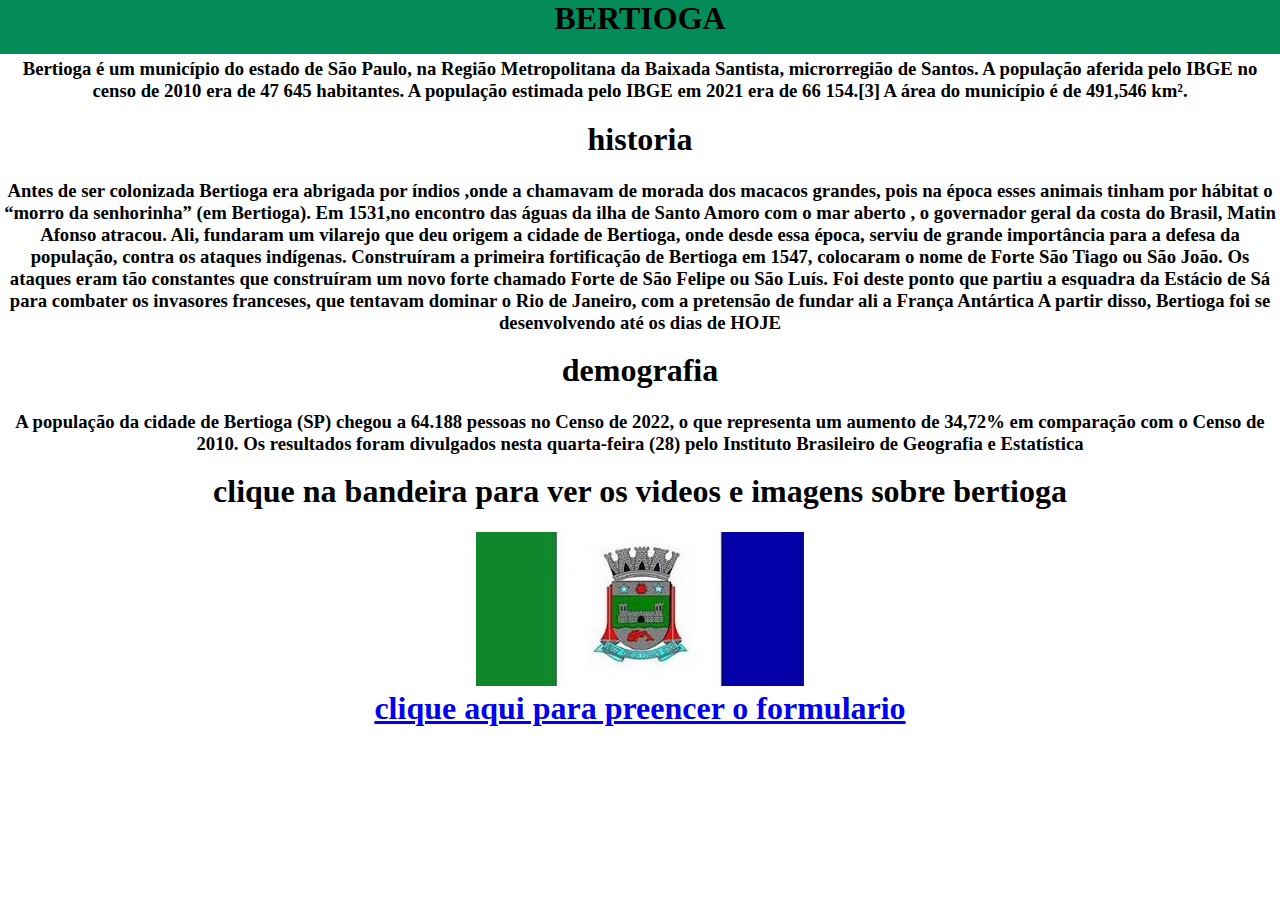
<file: trabalho ´pw1/index.html>
<!DOCTYPE html>
<html lang="en">
<head>
    <meta charset="UTF-8">
    <meta name="viewport" content="width=device-width, initial-scale=1.0">
    <title>home</title>
    <link rel="stylesheet" href="style.css">
</head>
<body>
    <div id="home1">
        
             <h1> BERTIOGA </h1>
             <h3>Bertioga é um município do estado de São Paulo, na Região Metropolitana da Baixada Santista, microrregião de Santos. A população aferida pelo IBGE no censo de 2010 era de 47 645 habitantes. A população estimada pelo
                    IBGE em 2021 era de 66 154.[3] A área do município é de 491,546 km².</h3>
                    <h1>historia</h1>
                    <H3>Antes de ser colonizada Bertioga era abrigada por índios ,onde a chamavam de morada dos macacos grandes, pois na época esses animais tinham por hábitat o “morro da senhorinha” (em Bertioga).
                        Em 1531,no encontro das águas da ilha de Santo Amoro com o mar aberto , o governador geral da costa do Brasil, Matin Afonso atracou.
                        Ali, fundaram um vilarejo que deu origem a cidade de Bertioga, onde desde essa época, serviu de grande importância para a defesa da população, contra os ataques indígenas.
                        Construíram a primeira fortificação de Bertioga em 1547, colocaram o nome de Forte São Tiago ou São João. Os ataques eram tão constantes que construíram um novo forte chamado Forte de São Felipe ou São Luís. Foi deste ponto que partiu a esquadra da Estácio de Sá para combater os invasores franceses, que tentavam dominar o Rio de Janeiro, com a pretensão de fundar ali a França Antártica
                        A partir disso, Bertioga foi se desenvolvendo até os dias de HOJE <h3>
                        <h1>demografia</h1>
                        <h3>A população da cidade de Bertioga (SP) chegou a 64.188 pessoas no Censo de 2022, o que representa um aumento de 34,72% em comparação com o Censo de 2010. Os resultados foram divulgados nesta quarta-feira (28) pelo Instituto Brasileiro de Geografia e Estatística</h3>
            
                
             <h1>clique na bandeira para ver os videos e imagens sobre bertioga</h1>
     <a href="index2.html"><img src="img/bandeira.jpg" alt=""></a>
     <a href="index3.html"><h1>clique aqui para preencer o formulario <h1></a>   
</div>
</DIV>
</body>
</html>
</file>
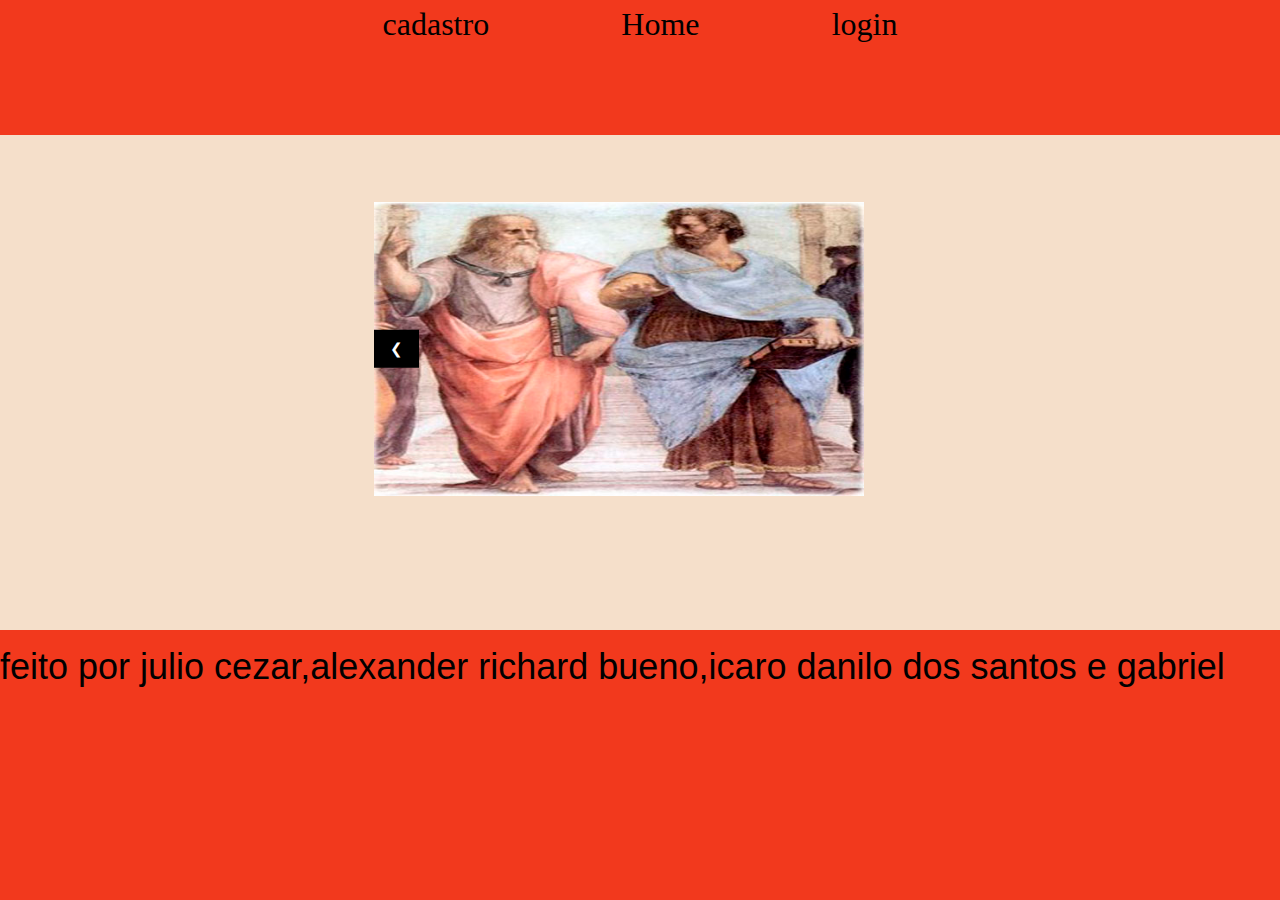
<file: trabalho pw1/pasta/index.html>
<!DOCTYPE html>
<html lang="en">
    <head>
        <meta charset="UTF-8">
        <meta name="viewport" content="width=device-width, initial-scale=1.0">
        <title>Teste</title>
        <link rel="stylesheet" type="text/css" href="estilo.css">
 
    </head>
    <body>
    <div id="menu">
      <a href="cadastro.html" id="menuHome" class="linkMenu">cadastro</a>
    <a href="index.html" id="menuLogin" class="linkMenu">Home</a> 
      <a href="login.html" id="menuCadastro" class="linkMenu">login</a> 
    </div>
    <div id="corpo">
      <meta name="viewport" content="width=device-width, initial-scale=1">
<link rel="stylesheet" href="https://www.w3schools.com/w3css/4/w3.css">
<style>
.mySlides {display:none;}
</style>
<body>
<h1>a</h1>
<h1>a</h1>
<h1>a</h1>


  
<div class="w3-content w3-display-container carrosel">
  <img class="mySlides" src="img/filoshopia.jpg" style="width:50%">
  <img class="mySlides" src="img/ecoonomia.jpg" style="width:50%">
  <img class="mySlides" src="img/espiritualidade.jpg" style="width:50%">
  <img class="mySlides" src="img/ciencia.jpg" style="width:50%">
  <img class="mySlides" src="img/historia.jpg" style="width:50%">
  <img class="mySlides" src="img/tecnologia.jpg" style="width:50%">
 
  <button class="w3-button w3-black w3-display-left" onclick="plusDivs(-1)">&#10094;</button>
  <button class="w3-button w3-black w3-display-right" onclick="plusDivs(1)">&#10095;</button>
</div>

<script>
var slideIndex = 1;
showDivs(slideIndex);

function plusDivs(n) {
  showDivs(slideIndex += n);
}

function showDivs(n) {
  var i;
  var x = document.getElementsByClassName("mySlides");
  if (n > x.length) {slideIndex = 1}
  if (n < 1) {slideIndex = x.length}
  for (i = 0; i < x.length; i++) {
    x[i].style.display = "none";  
  }
  x[slideIndex-1].style.display = "block";  
}
</script>
    </div>
    
    </script>
    <div id="rodape">
 <h1>feito por julio cezar,alexander richard bueno,icaro danilo dos santos e gabriel </h1>
    </div>
 
    </body>
</html>
</file>
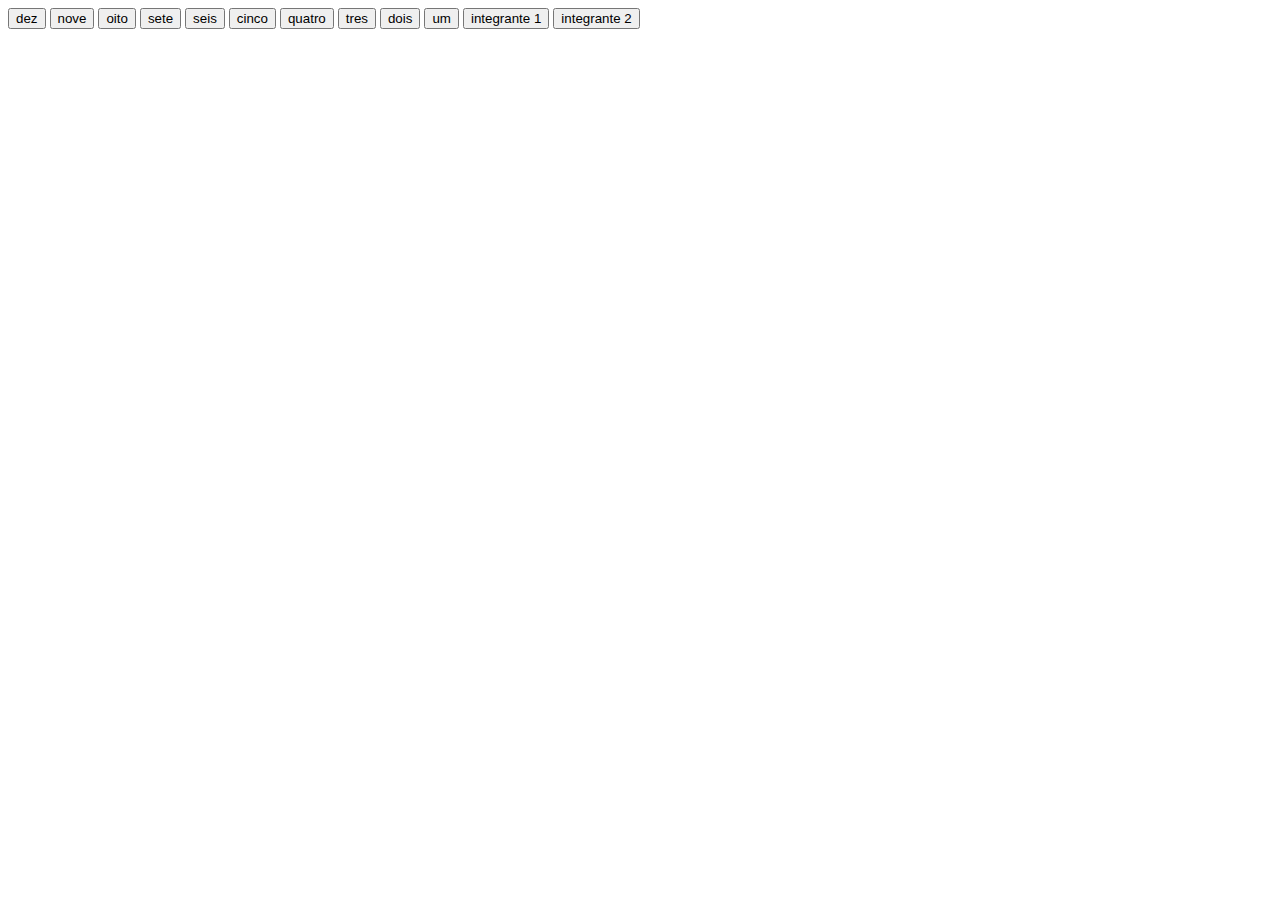
<file: a/jojo.html>
<!DOCTYPE html>
<html lang="en">
<head>
  <title>AVISO</title>
  <meta charset="utf-8">
  <meta name="viewport" content="width=device-width, initial-scale=1">
  <script src="jojo.js"></script>
</head>
<body>
  <input type="button" id="btnAtivar" value="dez" onclick="diavolo()">
  <input type="button" id="btnAtivar" value="nove" onclick="doppio()">
  <input type="button" id="btnAtivar" value="oito" onclick="mista()">
  <input type="button" id="btnAtivar" value="sete" onclick="bruno()">
  <input type="button" id="btnAtivar" value="seis" onclick="giorno()">
  <input type="button" id="btnAtivar" value="cinco" onclick="narancia()">
  <input type="button" id="btnAtivar" value="quatro" onclick="abachio()">
  <input type="button" id="btnAtivar" value="tres" onclick="trish()">
  <input type="button" id="btnAtivar" value="dois" onclick="koichi()">
  <input type="button" id="btnAtivar" value="um" onclick="guiaccio()">
  <input type="button" id="btnAtivar" value="integrante 1" onclick="jj()">
  <input type="button" id="btnAtivar" value="integrante 2" onclick="j()">
 
</body>
</html>
</file>
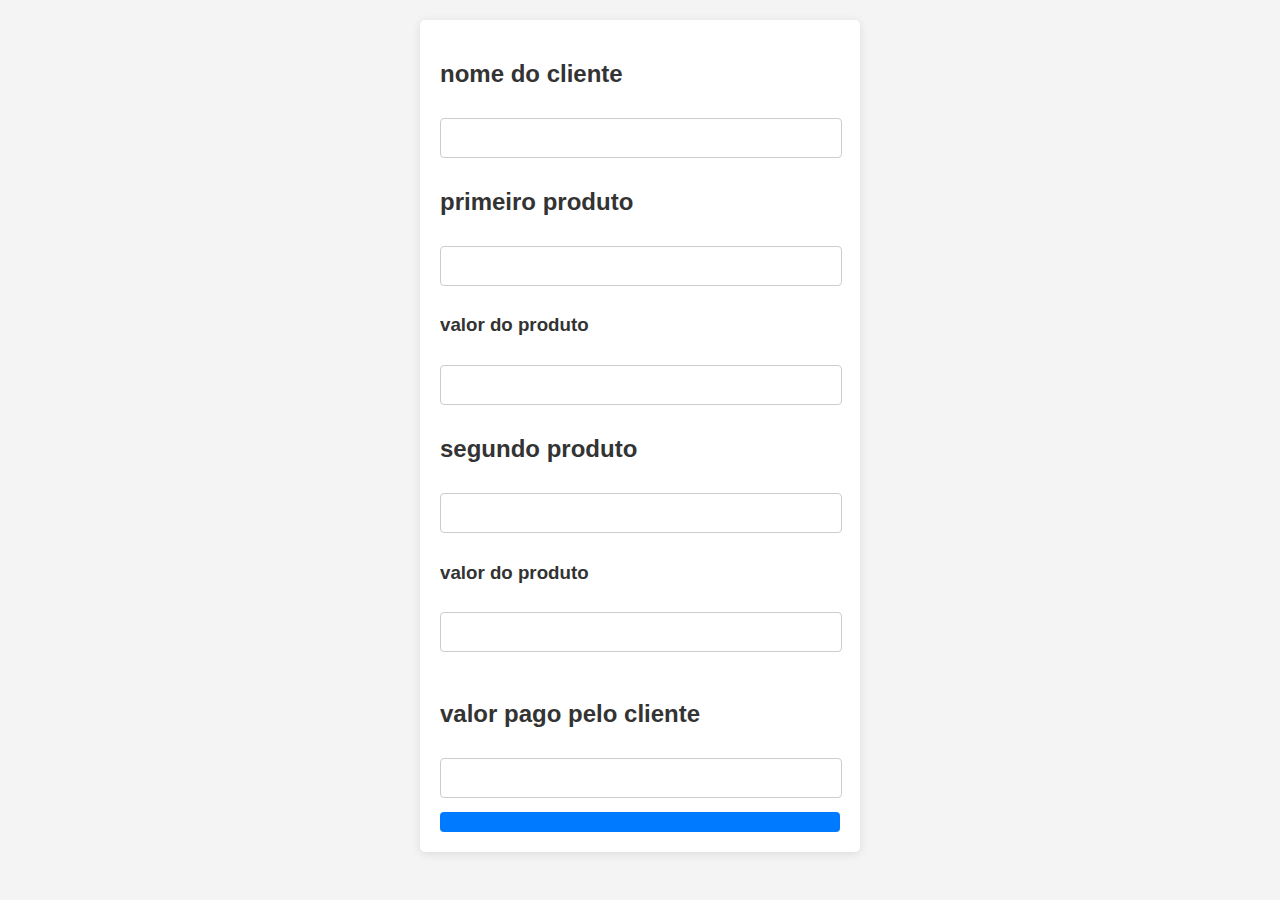
<file: atividade de php/html.html>
<!DOCTYPE html>
<html lang="en">
<head>
    <meta charset="UTF-8">
    <meta name="viewport" content="width=device-width, initial-scale=1.0">
    <link rel="stylesheet" href="css.css">
    <form method="POST" action="php.php">
    <title>Document</title>
</head>
<body>
  <h2>nome do cliente</h2>
    <input type="text" name="nomeCliente" 
    id="nomeCliente" required> 
    <br>
    <h2>primeiro produto</h2>
   <input type="text" name="produto1" id="produto1" 
    required> 
    <h3>  valor do produto</h3>
  <input type="number" step="0.01" 
    name="valor1" id="valor1" required> 
    <br>
    <h2> segundo produto </h2>
 <input type="text" name="produto2" id="produto2" 
    required> 
    <h3>valor do produto </h3>
  <input type="number" step="0.01" 
    name="valor2" id="valor2" required> 
    <br>
    <br>
    <h2>valor pago pelo cliente</h2>
    <input type="number" step="0.01" 
    name="valorPago" id="valorPago" required> 
    <br>
  <button type="submit"></button>
  <br> 
</body>
</html>
</file>
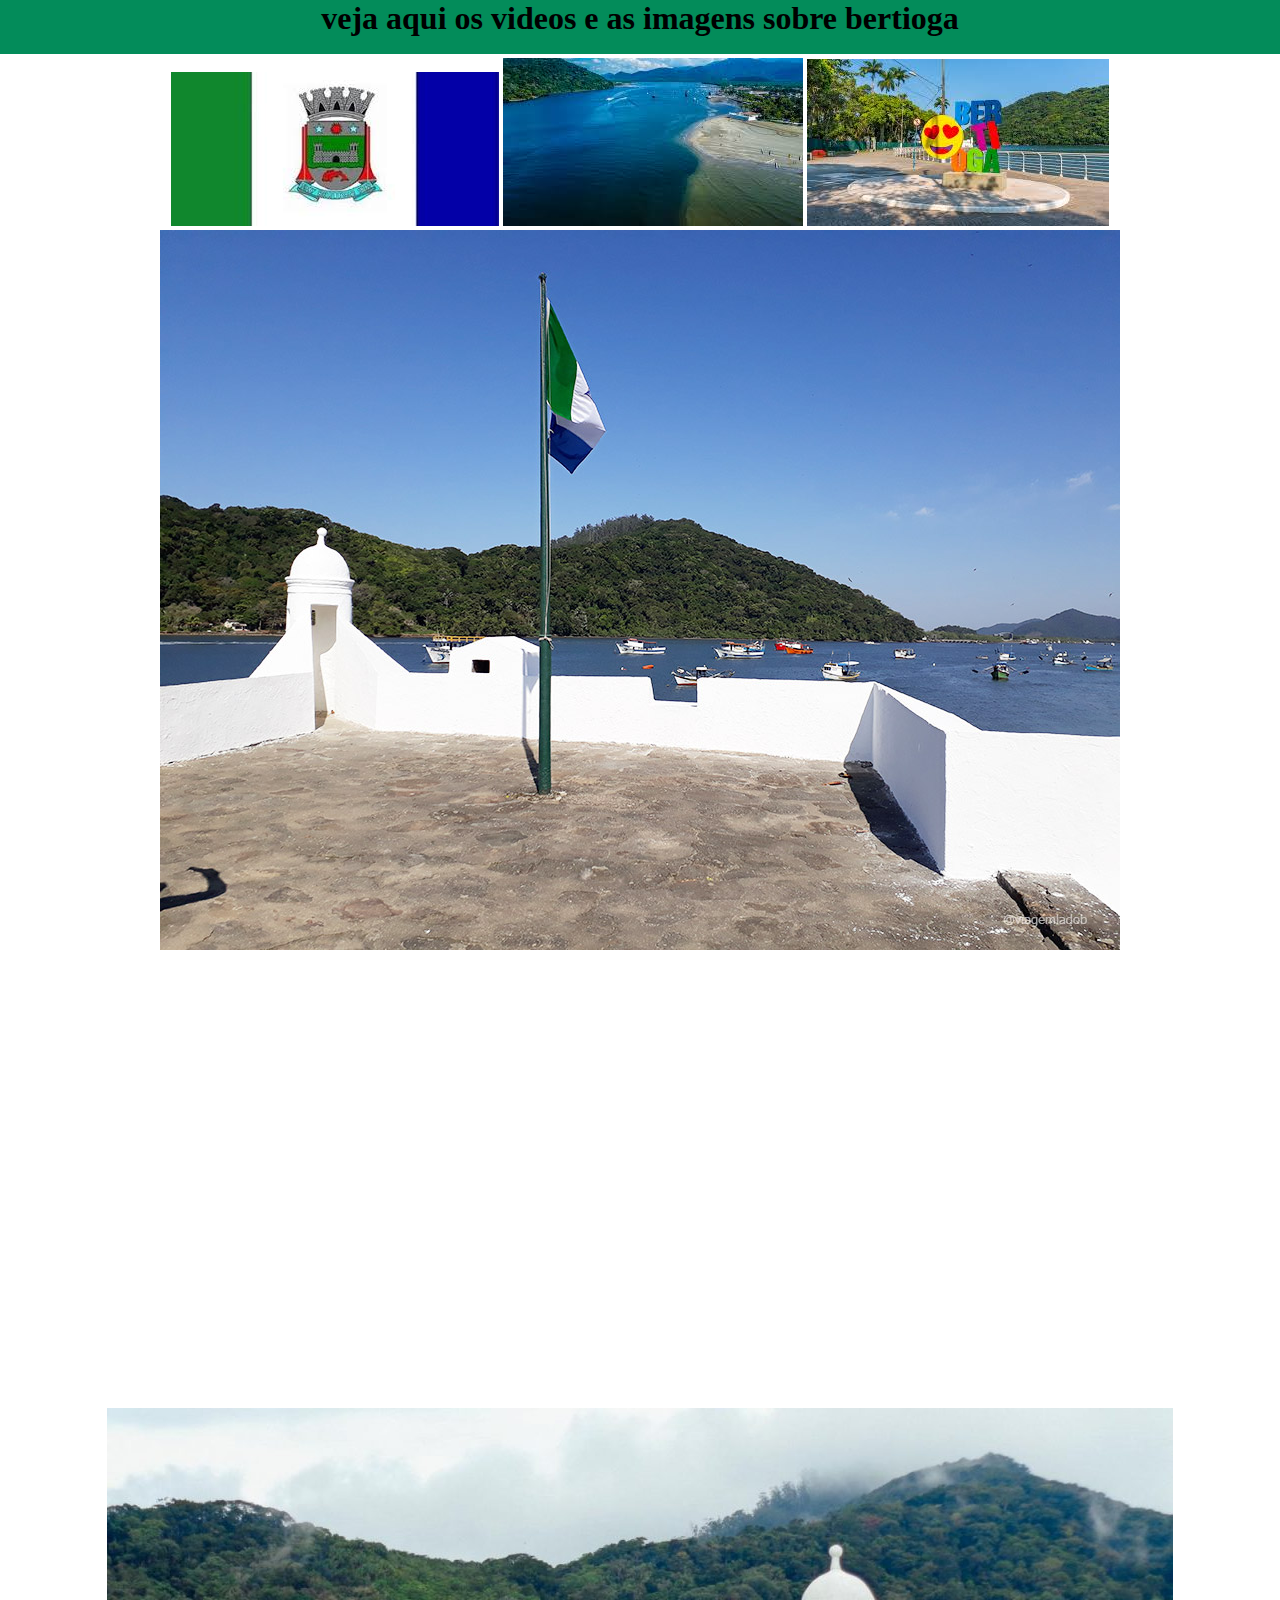
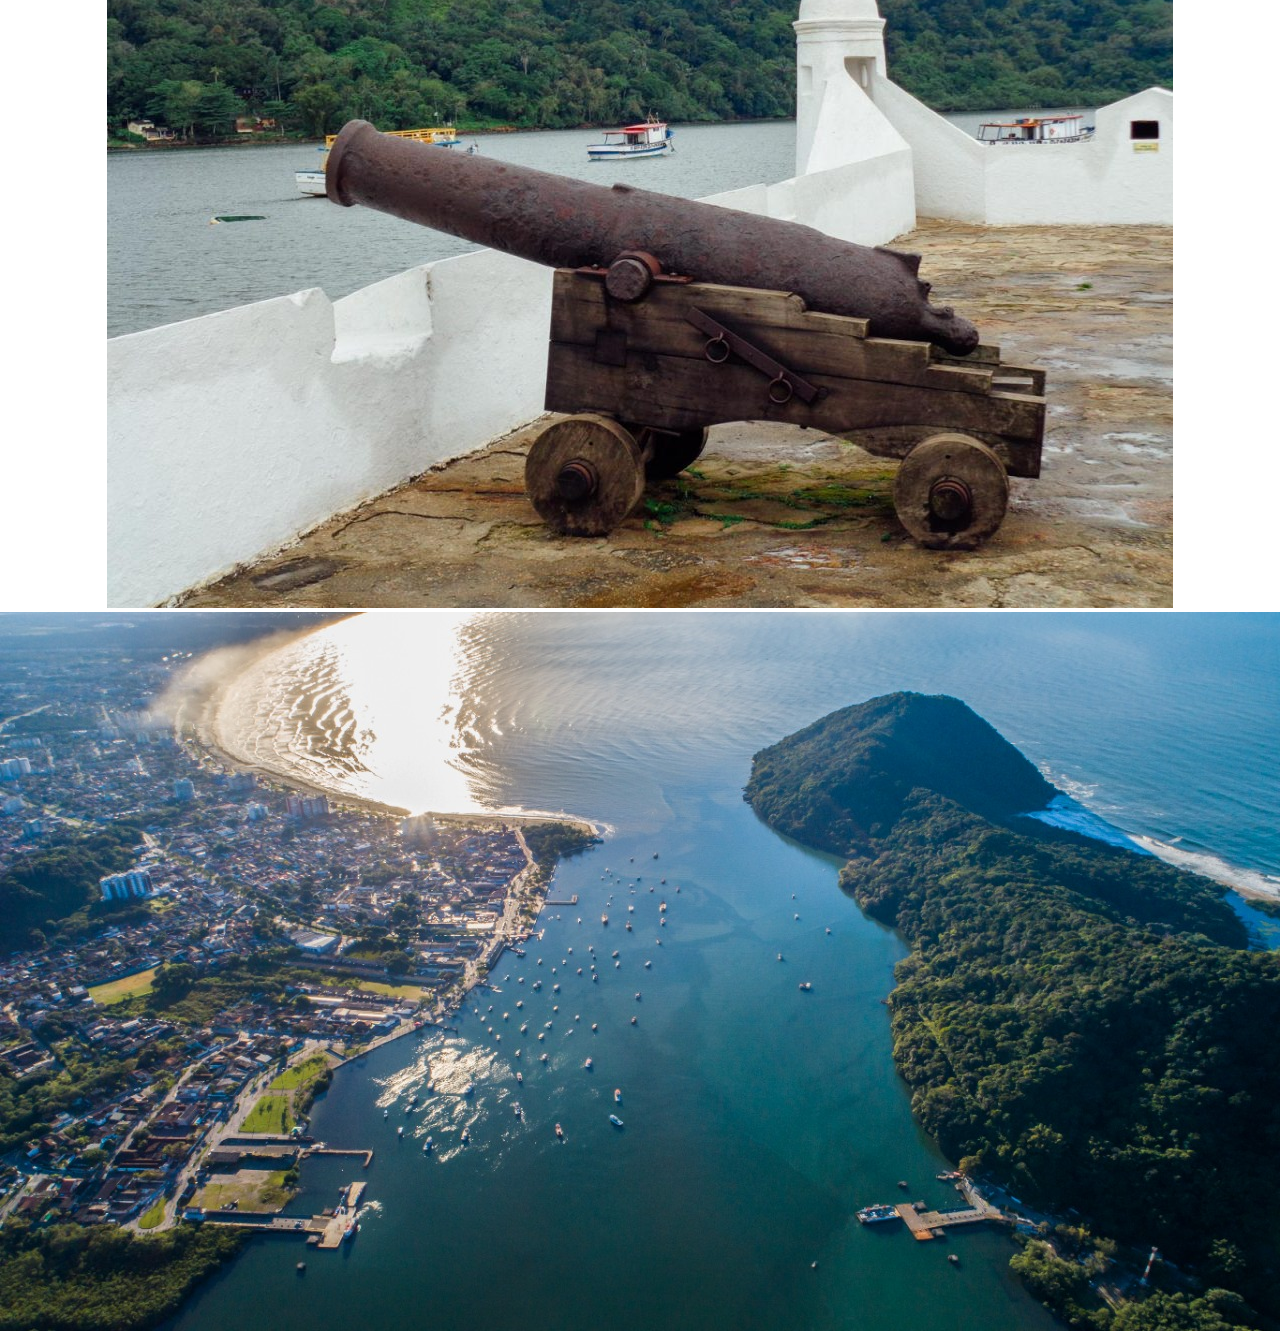
<file: trabalho ´pw1/index2.html>
<!DOCTYPE html>
<html lang="en">
<head>
    <meta charset="UTF-8">
    <meta name="viewport" content="width=device-width, initial-scale=1.0">
    <title>videos e imagens</title>
    <link rel="stylesheet" href="style.css">
</head>
<body>
    <div id="B">
    <h1>veja aqui os videos e as imagens sobre bertioga</h1>
<img src="img/bandeira.jpg" alt="">

<img src="img/bert1.jpg" alt="">

<img src="img/bert2.jpg" alt="">

<img src="img/Forte São João com bandeira da cidade.jpg" alt="">
<iframe src="https://www.google.com/maps/embed?pb=!1m18!1m12!1m3!1d233641.39727774617!2d-46.17941814735028!3d-23.795587422430067!2m3!1f0!2f0!3f0!3m2!1i1024!2i768!4f13.1!3m3!1m2!1s0x94cdf0e312011589%3A0x30bcbbea6208aea8!2sBertioga%2C%20SP%2C%2011250-000!5e0!3m2!1spt-BR!2sbr!4v1713207186355!5m2!1spt-BR!2sbr" width="600" height="450" style="border:0;" allowfullscreen="" loading="lazy" referrerpolicy="no-referrer-when-downgrade"></iframe>




<img src="img/Forte São João 2.jpg" alt="">

<img src="img/canal bertioga.jpeg" alt="">

</div>
</body>
</html>
</file>
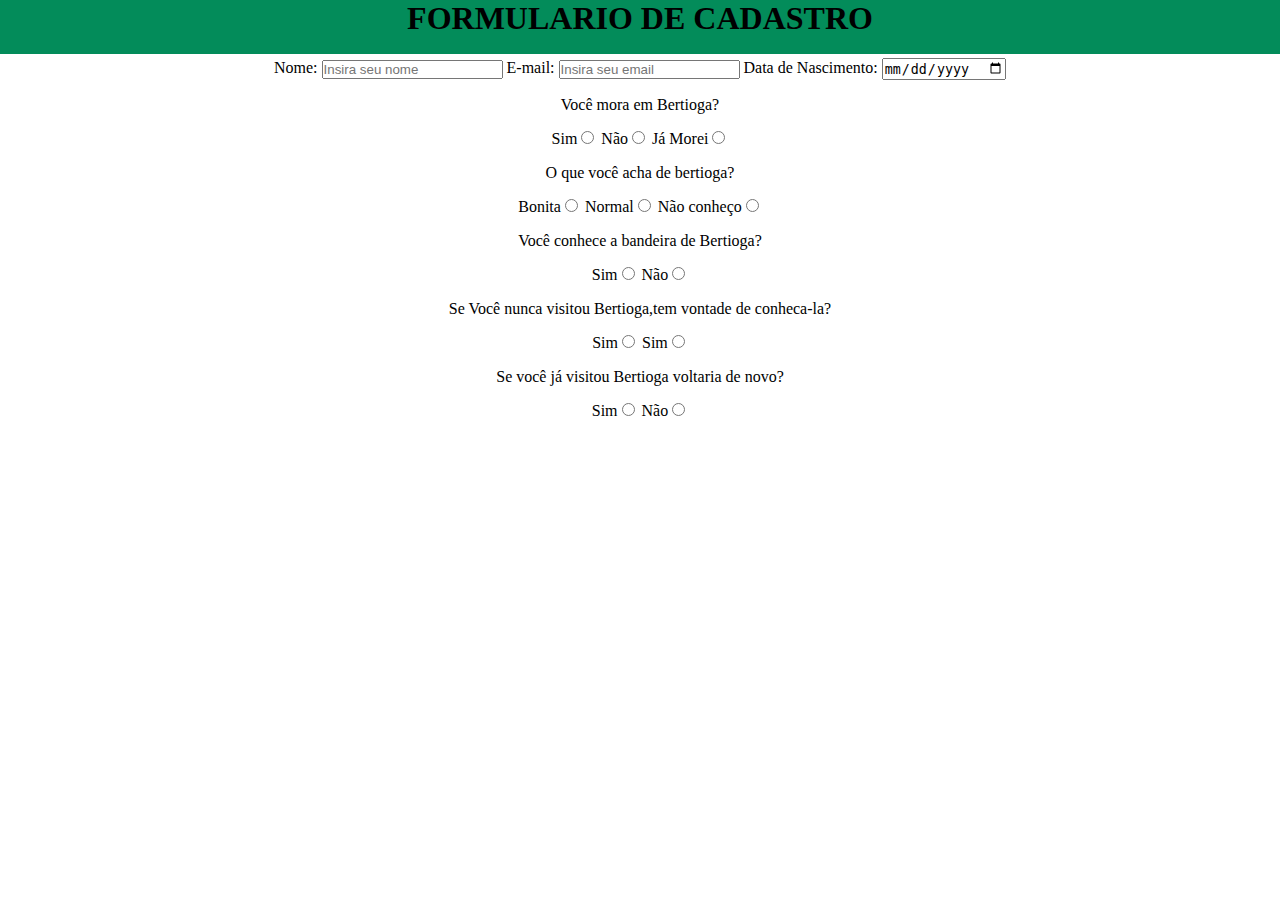
<file: trabalho ´pw1/index3.html>
<!DOCTYPE html>
<html lang="en">
<head>
    <meta charset="UTF-8">
    <meta name="viewport" content="width=device-width, initial-scale=1.0">
    <title>Formulario cadastro</title>
    <link rel="stylesheet" href="style.css">
</head>
<body>
    <div id="A">
    <h1>FORMULARIO DE CADASTRO</h1>
    <label for="txtnome">Nome:</label>
    <input type="text" name="txtnome" id="txtnome" placeholder="Insira seu nome">

    <label for="txtemail">E-mail:</label>
    <input type="email"  name="txtemail" id="txtemail" placeholder="Insira seu email">

    <label for="dateNascimento">Data de Nascimento:</label>
    <input type="date" name="dateNascimento" id="txtemail" placeholder="Data de Nascimento">
    
    <p></p>

    <p>Você mora em Bertioga?</p>

    <label for="pergunta0">Sim</label>
    <input type="radio" name="pergunta0" id="pergunta0">

    <label for="resposta0">Não</label>
    <input type="radio" name="pergunta0" id="resposta0">
    
    <label for="resposta01">Já Morei</label>
    <input type="radio" name="pergunta0" id="resposta01"> 

    <p></p>

     <p>
        O que você acha de bertioga?
     </p>                                                       
      
    <p></p>

     <label for="pergunta1">Bonita</label>
    <input type="radio" name="pergunta1" id="pergunta1">

    <label for="resposta2">Normal</label>
    <input type="radio" name="pergunta1" id="resposta2">

    <label for="resposta3">Não conheço</label>
    <input type="radio" name="pergunta1" id="resposta3">
      
    <p></p>

    <p>Você conhece a bandeira de Bertioga?</p>
     
    <p></p>

    <label for="pergunta2">Sim</label>
    <input type="radio" name="pergunta2" id="pergunta2">

    <label for="resposta1.2">Não</label>
    <input type="radio" name="pergunta2" id="resposta1.2">

    <p></p>
    
    <p>Se Você nunca visitou Bertioga,tem vontade de conheca-la?</p>
    <p></p>
     <label for="pergunta4">Sim</label>
     <input type="radio" name="pergunta4" id="r1">

     <label for="r2">Sim</label>
     <input type="radio" name="pergunta4" id="r2">
<p></p>
<p>Se você já visitou Bertioga voltaria de novo?</p>
 <p></p>
    <label for="p5">Sim</label>
    <input type="radio" name="p5" id="r5">
     
    <label for="r2">Não</label>
    <input type="radio" name="p5" id="r5.1">
    
</div>


    
</body>
</html>
</file>
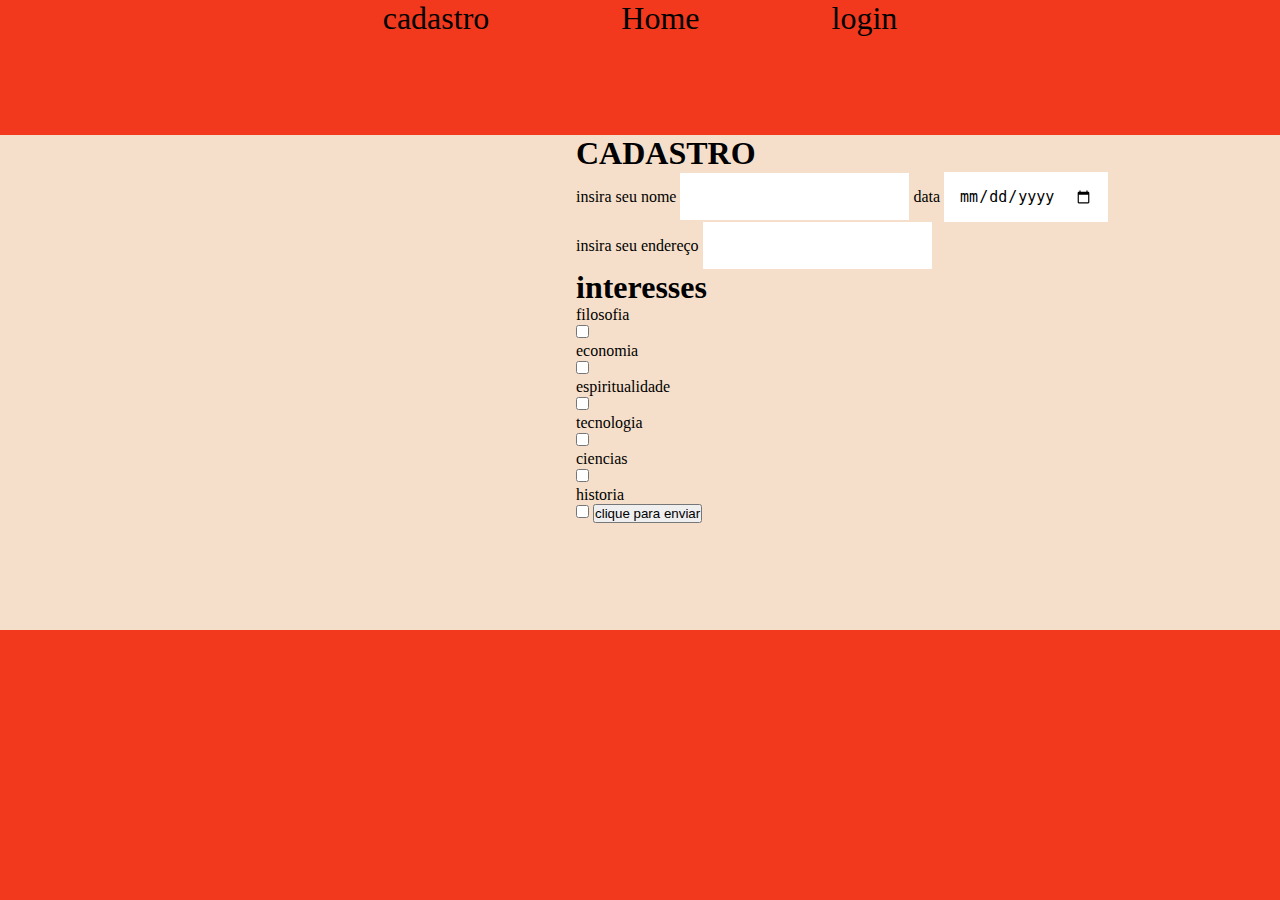
<file: trabalho pw1/pasta/cadastro.html>
<!DOCTYPE html>
<html lang="en">
    <head>
        <meta charset="UTF-8">
        <meta name="viewport" content="width=device-width, initial-scale=1.0">
        <title>Teste</title>
        <link rel="stylesheet" type="text/css" href="estilo.css">
        
 
    </head>
    <body>
       
    <div id="menu">
        <a href="" id="menuHome" class="linkMenu" >cadastro</a>
        <a href="index.html" id="menuLogin" class="linkMenu">Home</a> 
          <a href="login.html" id="menuCadastro" class="linkMenu">login</a> 
    </div>
    <div id="corpo style:padding: 0;
    margin: 0;"><div id="cadastro">
        <h1>CADASTRO</h1>
    <label for="username">insira seu nome </label>
    <input type="text" id="username" name="username"></input>
    <label for="username">data</label>
    <input type="date" id="data" name="data"><p></p>
    <label for="ip">insira seu endereço</label>
    <input type="text" id="ip" name="ip"><p></p>
    <h1>interesses</h1>
   <p>filosofia</p>
    <input type="checkbox" id="username" name="username"></input>
    <p>economia</p>
    <input type="checkbox" id="username" name="username"></input>
    <p>espiritualidade</p>
    <input type="checkbox" id="username" name="username"></input>
    <p>tecnologia</p> 
    <input type="checkbox" id="username" name="username"></input>
    <p>ciencias</p>
        <input type="checkbox" id="username" name="username"></input>
    <p>historia</p>
    <input type="checkbox" id="username" name="username"></input>
    
    <a href="envio.html"><button onclick="oi" id="">clique para enviar</button></a>
        </div>
    </div>
    <div id="rodape">
 
    </div>

        </div>
 
    </body>
</html>
</file>
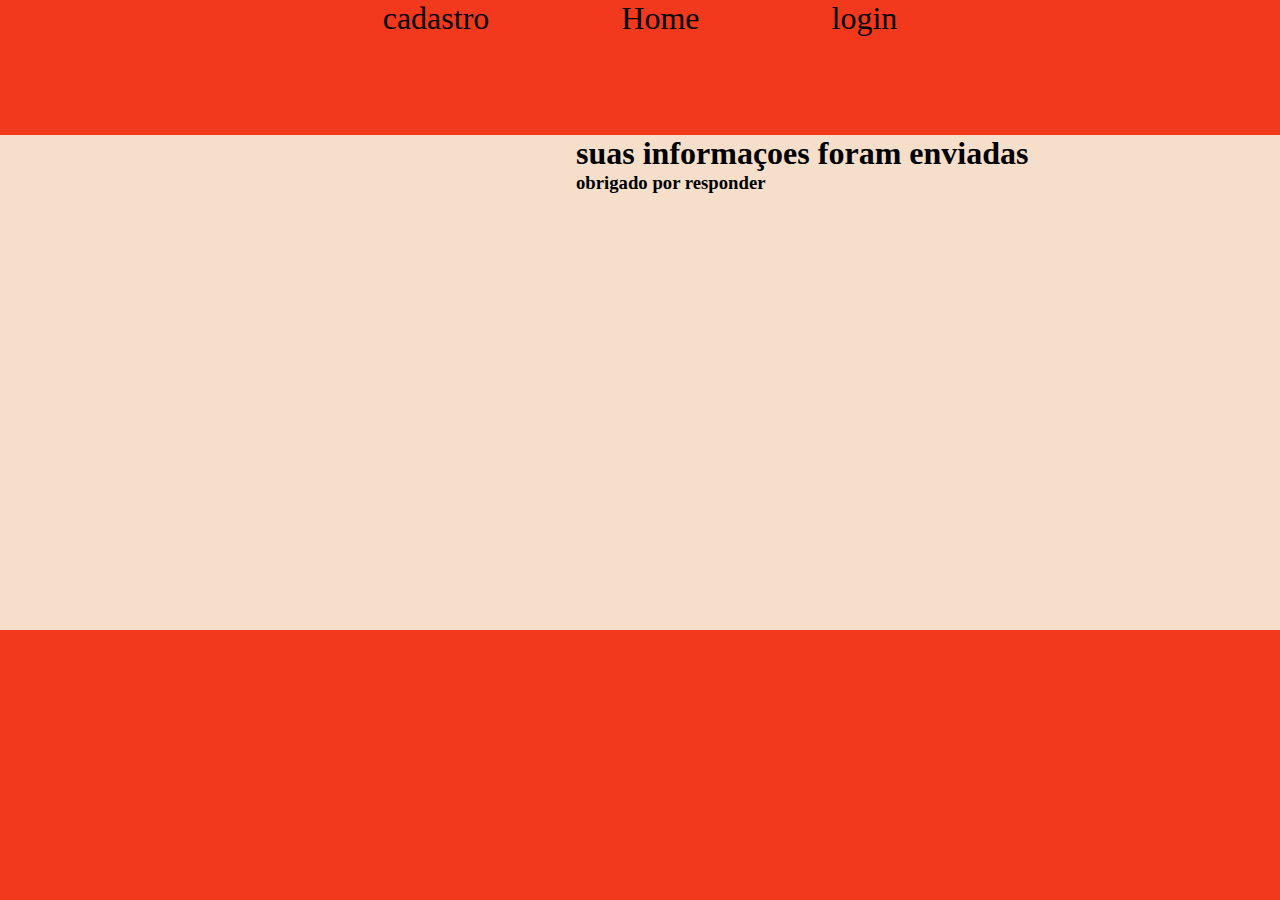
<file: trabalho pw1/pasta/envio.html>
<!DOCTYPE html>
<html lang="en">
    <head>
        <meta charset="UTF-8">
        <meta name="viewport" content="width=device-width, initial-scale=1.0">
        <title>Teste</title>
        <link rel="stylesheet" type="text/css" href="estilo.css">
        
 
    </head>
    <body>
       
    <div id="menu">
        <a href="cadastro.html" id="menuHome" class="linkMenu" >cadastro</a>
        <a href="index.html" id="menuLogin" class="linkMenu">Home</a> 
          <a href="login.html" id="menuCadastro" class="linkMenu">login</a> 
    </div>
    <div id="corpo style:padding: 0;
    margin: 0;"><div id="cadastro">
        <h1>suas informaçoes foram enviadas</h1>
<h3>obrigado por responder</h3>
        </div>
    </div>
    <div id="rodape">
 
    </div>

        </div>
 
    </body>
</html>
</file>
<file: trabalho ´pw1/style.css>
*{
    padding :0%;
    margin-left: 0%;
    margin-top: 0%;

}
#home1 {
    width: 100%;
    height: 6%;
    background-color:#038C5A ;
    position: absolute;
    text-align: center;

}
 #A {
    width: 100%;
    height: 6%;
    background-color:#038C5A ;
    position: absolute;
    text-align: center;
 }
 #B {width: 100%;
    height: 6%;
    background-color:#038C5A ;
    position: absolute;
    text-align: center;

 }
 #mapa {width: 100%;
height: 6%;
 }
 #c1 {width: 100%;
    height: 6%;
    position: absolute;
    text-align: center;
    background-color: #fff;
    }
</file>
<file: trabalho pw1/pasta/estilo.css>
* {
    padding: 0;
    margin: 0;
}

body {
    background-color: #F5DFCA;
}

#menu {
    top: 0%;
    text-align: center;
    position: absolute;
    width: 100%;
    height: 15%;
    background-color: #f2391d;
   position: absolute;

}
.linkMenu {
    margin: 5%;
    text-decoration: none;
    font-size: 32px;
    color: #000000;
    position: relative;
    text-align: center;
}
#corpo {
    width: 135%;
    height: 100%;
    color: #f5dfca;
}
#rodape {
    width: 100%;
    height: 30%;
    bottom: 0;
    position: absolute;
    background-color: #f2391d;
}
* {
    padding: 0;
    margin: 0;
}
#menu2 {
    top: 0%;
    text-align: center;
    position: absolute;
    width: 100%;
    height: 15%;
    background-color: #f2391d;
   position: absolute;

}
.linkMenu {
    margin: 5%;
    text-decoration: none;
    font-size: 32px;
    color: #000000;
    position: relative;
    text-align: center;
    font-family:Roboto;
}
#corpo2 {
    width: 135%;
    height: 100%;
    color: #f5dfca;
}
#rodape2 {
    width: 100%;
    height: 30%;
    bottom: 0;
    position: absolute;
    background-color: #f2391d;
}

#cradasto {
    background-color: #f25f1d;
            position: absolute;
            top: 43%;
            left: 50%;
            transform: translate(-50%,-50%);
            padding: 80px;
            border-radius: 30px;
            color: white;
            text-align: center;
                  
}
#button1{
    background-color: white;
    border: none;
    padding: 15px;
    width: 50%;
    border-radius: 10px;
    font-size: 15px;
   
}
#button2{
    background-color: white;
    border: none;
    padding: 15px;
    border-radius: 10px;
    font-size: 15px;

}
input{
    padding: 15px;
    border: none;
    outline: none;
    font-size: 15px;
}
#cadastro {
    position: absolute;
    top: 15%;
    left: 45%;
    

}

.carrosel {
    width: 100vw;
    margin: 0;
    
}
</file>
<file: atividade de php/css.css>
/* css.css */

body {
    font-family: Arial, sans-serif;
    background-color: #f4f4f4;
    margin: 0;
    padding: 20px;
}

h2, h3 {
    color: #333;
}

form {
    background: #fff;
    padding: 20px;
    border-radius: 5px;
    box-shadow: 0 2px 10px rgba(0, 0, 0, 0.1);
    max-width: 400px;
    margin: auto;
}

input[type="text"],
input[type="number"] {
    width: calc(100% - 20px);
    padding: 10px;
    margin: 10px 0;
    border: 1px solid #ccc;
    border-radius: 4px;
    font-size: 16px;
}

input[type="text"]:focus,
input[type="number"]:focus {
    border-color: #007BFF;
    outline: none;
}

button {
    background-color: #007BFF;
    color: white;
    padding: 10px;
    border: none;
    border-radius: 4px;
    cursor: pointer;
    font-size: 16px;
    width: 100%;
}

button:hover {
    background-color: #0056b3;
}
</file>
